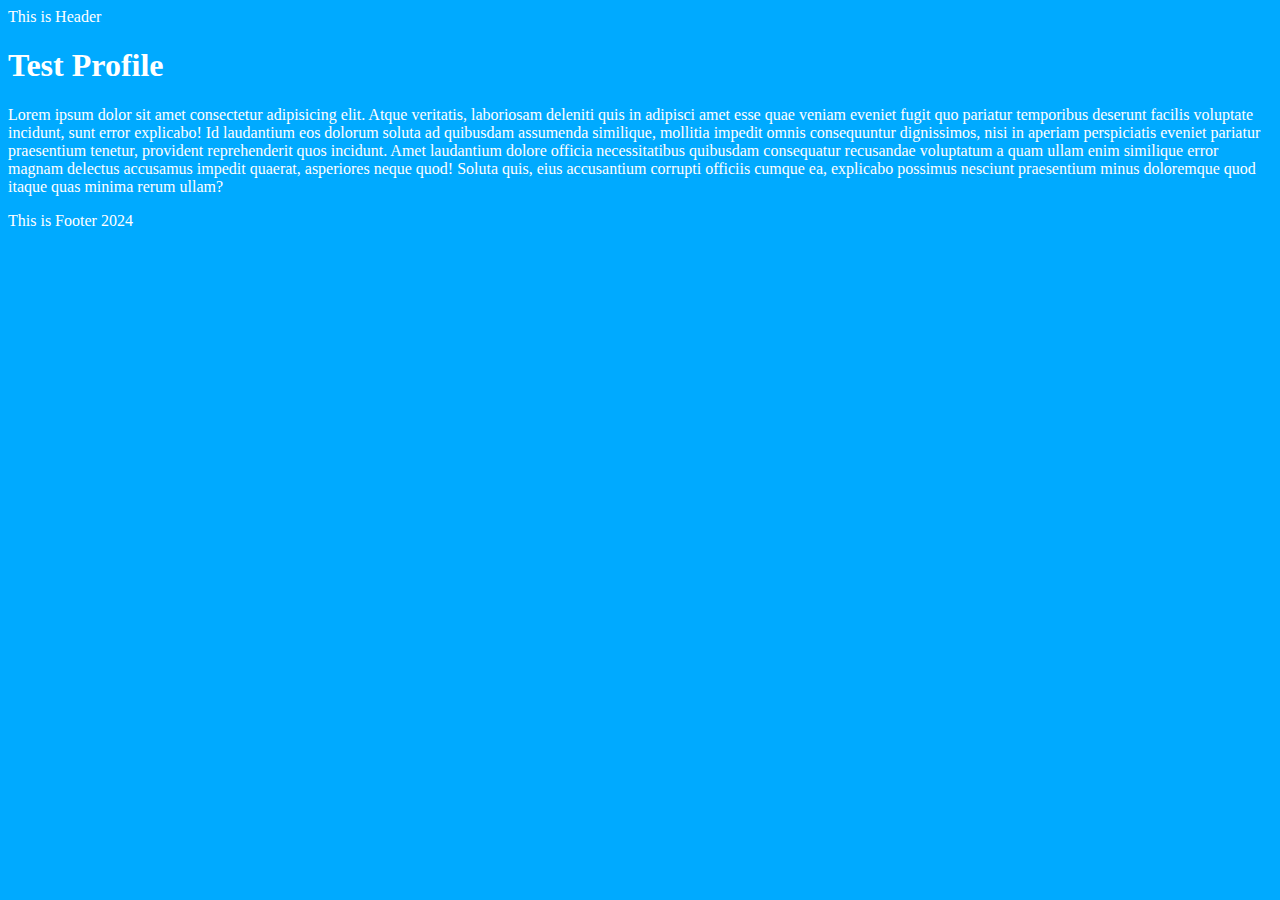
<file: index.html>
<!DOCTYPE html>
<html lang="en">
<head>
    <meta charset="UTF-8">
    <meta name="viewport" content="width=device-width, initial-scale=1.0">
    <title>Test Profile</title>
    <link rel="stylesheet" href="./css/style.css">
</head>
<body>
    <header>This is Header</header>
    <h1>Test Profile</h1>
    <p>Lorem ipsum dolor sit amet consectetur adipisicing elit. Atque veritatis, laboriosam deleniti quis in adipisci amet esse quae veniam eveniet fugit quo pariatur temporibus deserunt facilis voluptate incidunt, sunt error explicabo! Id laudantium eos dolorum soluta ad quibusdam assumenda similique, mollitia impedit omnis consequuntur dignissimos, nisi in aperiam perspiciatis eveniet pariatur praesentium tenetur, provident reprehenderit quos incidunt. Amet laudantium dolore officia necessitatibus quibusdam consequatur recusandae voluptatum a quam ullam enim similique error magnam delectus accusamus impedit quaerat, asperiores neque quod! Soluta quis, eius accusantium corrupti officiis cumque ea, explicabo possimus nesciunt praesentium minus doloremque quod itaque quas minima rerum ullam?</p>
    <footer>This is Footer 2024</footer>
</body>
</html>
</file>
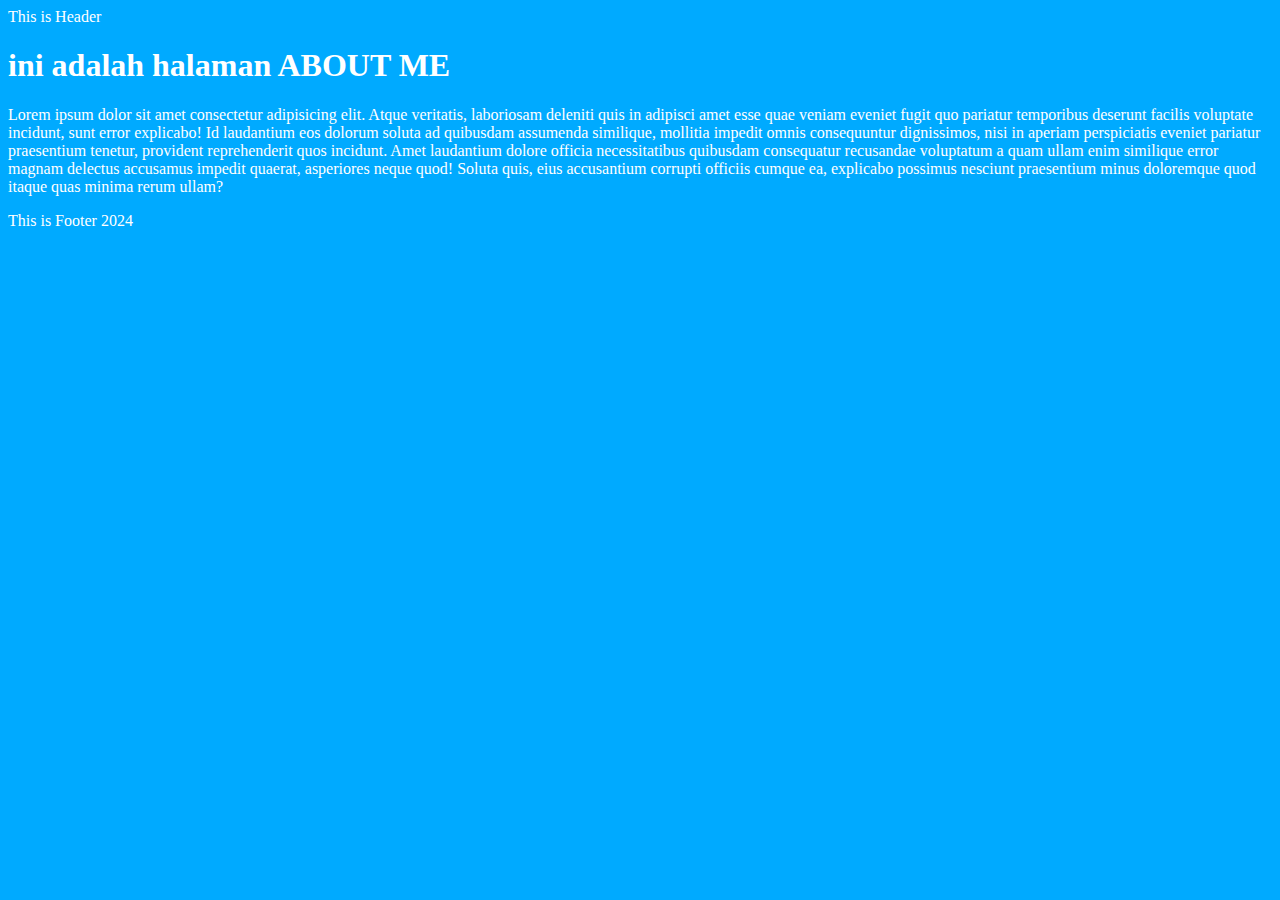
<file: about.html>
<!DOCTYPE html>
<html lang="en">
<head>
    <meta charset="UTF-8">
    <meta name="viewport" content="width=device-width, initial-scale=1.0">
    <title>Test Profile</title>
    <link rel="stylesheet" href="./css/style.css">
</head>
<body>
    <header>This is Header</header>
    <h1>ini adalah halaman ABOUT ME</h1>
    <p>Lorem ipsum dolor sit amet consectetur adipisicing elit. Atque veritatis, laboriosam deleniti quis in adipisci amet esse quae veniam eveniet fugit quo pariatur temporibus deserunt facilis voluptate incidunt, sunt error explicabo! Id laudantium eos dolorum soluta ad quibusdam assumenda similique, mollitia impedit omnis consequuntur dignissimos, nisi in aperiam perspiciatis eveniet pariatur praesentium tenetur, provident reprehenderit quos incidunt. Amet laudantium dolore officia necessitatibus quibusdam consequatur recusandae voluptatum a quam ullam enim similique error magnam delectus accusamus impedit quaerat, asperiores neque quod! Soluta quis, eius accusantium corrupti officiis cumque ea, explicabo possimus nesciunt praesentium minus doloremque quod itaque quas minima rerum ullam?</p>
    <footer>This is Footer 2024</footer>
</body>
</html>
</file>
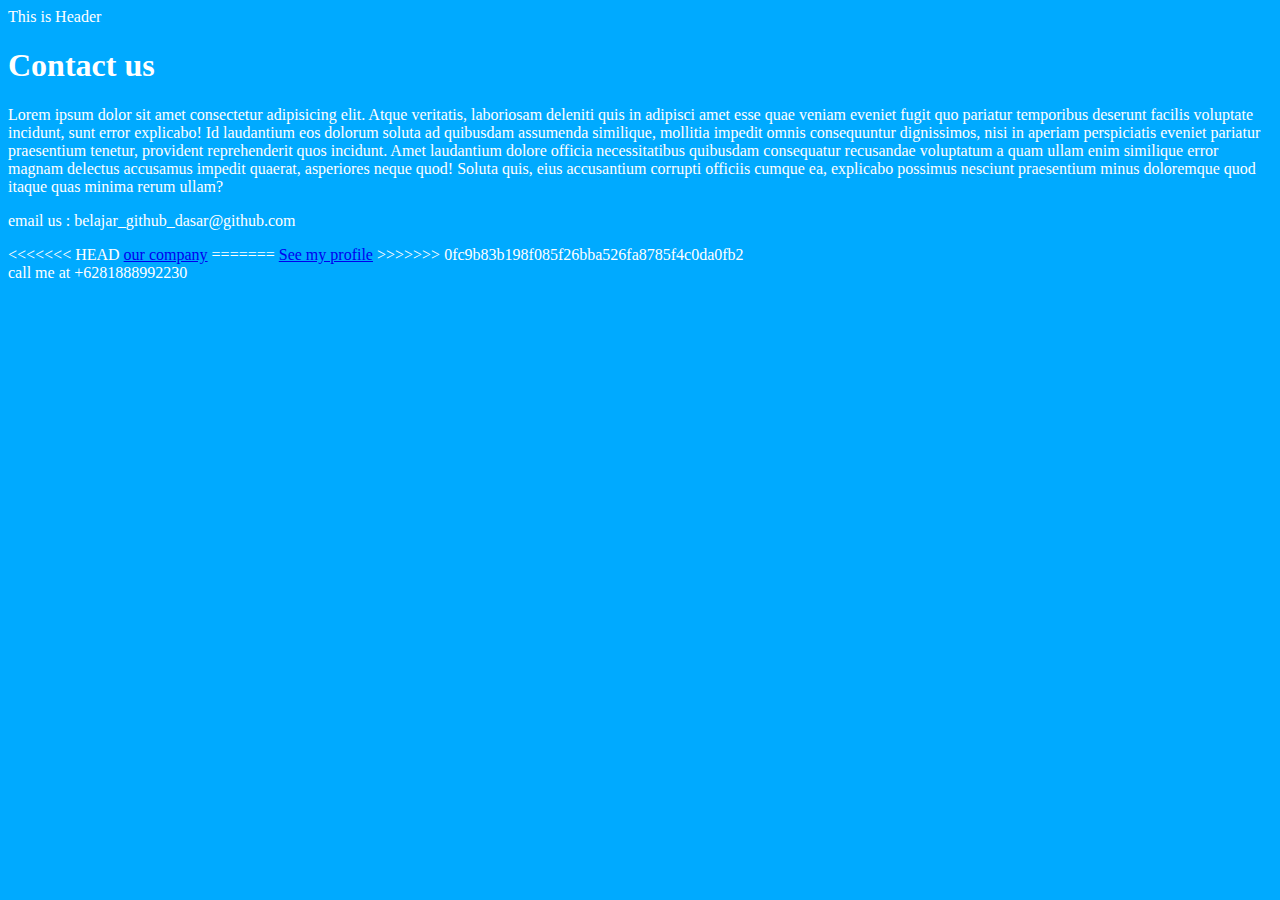
<file: contactus.html>
<!DOCTYPE html>
<html lang="en">
<head>
    <meta charset="UTF-8">
    <meta name="viewport" content="width=device-width, initial-scale=1.0">
    <title>Test Profile</title>
    <link rel="stylesheet" href="./css/style.css">
</head>
<body>
    <header>This is Header</header>
    <h1>Contact us</h1>
    <p>Lorem ipsum dolor sit amet consectetur adipisicing elit. Atque veritatis, laboriosam deleniti quis in adipisci amet esse quae veniam eveniet fugit quo pariatur temporibus deserunt facilis voluptate incidunt, sunt error explicabo! Id laudantium eos dolorum soluta ad quibusdam assumenda similique, mollitia impedit omnis consequuntur dignissimos, nisi in aperiam perspiciatis eveniet pariatur praesentium tenetur, provident reprehenderit quos incidunt. Amet laudantium dolore officia necessitatibus quibusdam consequatur recusandae voluptatum a quam ullam enim similique error magnam delectus accusamus impedit quaerat, asperiores neque quod! Soluta quis, eius accusantium corrupti officiis cumque ea, explicabo possimus nesciunt praesentium minus doloremque quod itaque quas minima rerum ullam?</p>
    <p>email us : belajar_github_dasar@github.com</p>
<<<<<<< HEAD
    <a href="www.dwimitra.co.id">our company</a>
=======
    <a href="https://wilianglo.github.io/williamlo/">See my profile</a>
>>>>>>> 0fc9b83b198f085f26bba526fa8785f4c0da0fb2
    <footer>call me at +6281888992230</footer>
</body>
</html>
</file>
<file: css/style.css>
body {
    color: #fff;
    background-color: #00aaff
}
</file>
